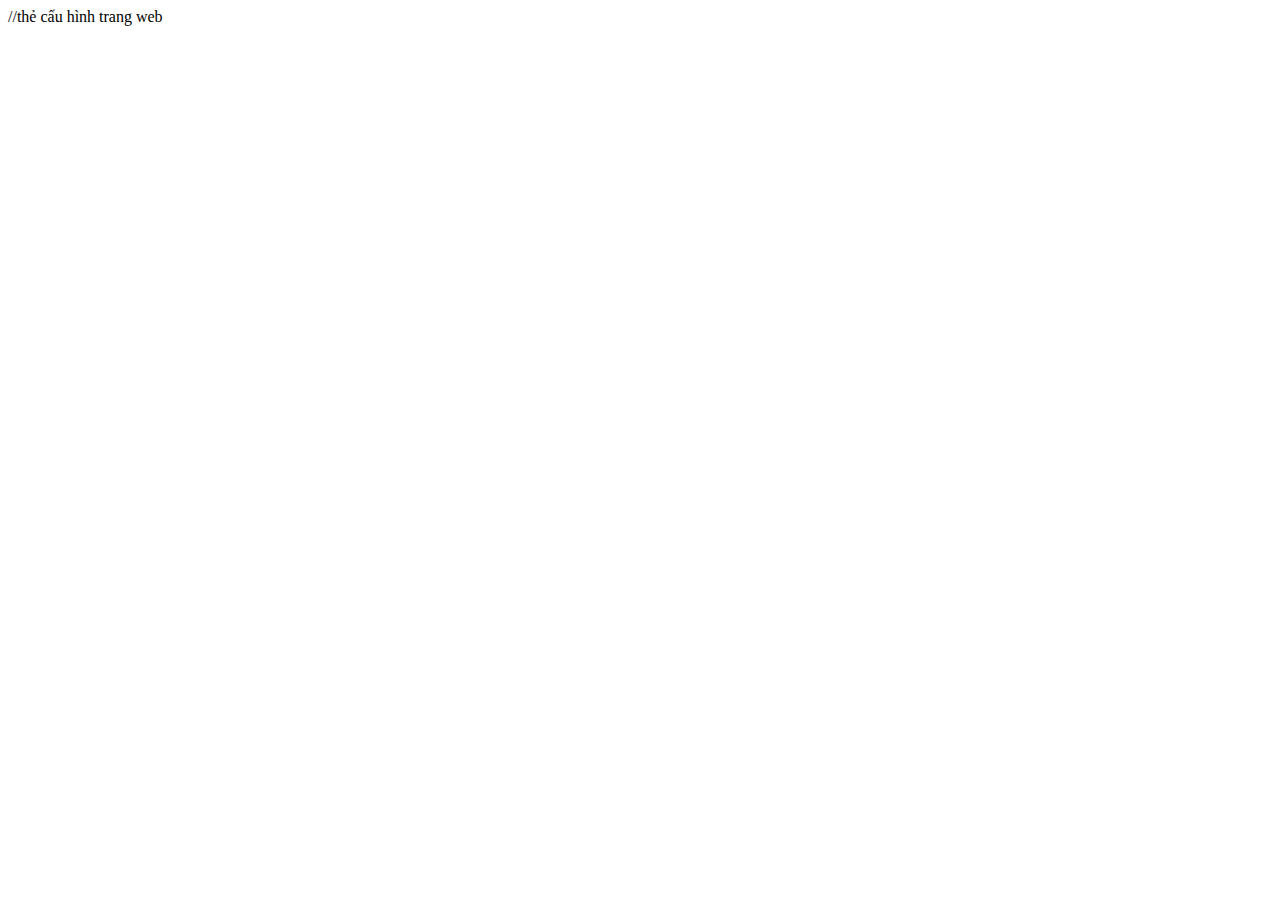
<file: homework/index.html>
<!DOCTYPE html>
<html lang="en">
<head>
    //thẻ cấu hình trang web
    <meta charset="UTF-8">
    <meta name="viewport" content="width=device-width, initial-scale=1.0">
    <title>Document</title>
</head>
<body>
    <!-- <script src="exercise2+3.js"></script> -->
    <!-- <script src="exercise4.js"></script> -->
    <script src="exercise5.js"></script>
    <script src="exercise6_array.js"></script>
    <!-- <h1>Hello C4EJS71</h1> 
    //heading: dùng để đặt tiêu đề trang web, từ h1 tới h6 -->
    <!-- <h2>Hello C4EJS71</h2> -->
    <!-- <p>chữ p</p>  -->
    <!-- //thẻ paragrahp : đoạn văn -->
    <!-- <img src="https://images.samsung.com/is/image/samsung/p5/vn/smartphones/galaxy-a-series/ALD_MO_KV_02.jpg?$ORIGIN_JPG$" alt="cái gì"> -->
    


    <!-- <iframe width="1280" height="720" src="https://www.youtube.com/embed/UtrdrJQDyac" frameborder="0" allow="accelerometer; autoplay; encrypted-media; gyroscope; picture-in-picture" allowfullscreen></iframe>" frameborder="0"></iframe> -->
    <!-- <a href="https://www.youtube.com/watch?v=Bg0GuVAvAKw"> Click me</a> -->
    <!-- <input type="number"> -->
    <!-- <input type="text" placeholder="username"> 
    <input type="password" placeholder="password">
    <input type="date">
    <button>Đăng nhập</button> -->
    <!-- unordered list -->
    <!-- <ul> -->
        <!-- <li> item 1</li> -->
        <!-- <li> item 2</li> -->
        <!-- <li> item 3</li> -->
    <!-- </ul> -->
    <!-- ordered list -->
    <!-- <ol> -->
        <!-- <li> item 1</li> -->
        <!-- <li> item 2</li> -->
        <!-- <li> item 3</li> -->
    <!-- </ol> -->

    <!-- <div>I'div</div> chứa các thẻ khác, phân chia các phần trong trang web, auto chiếm hết 1 dòng -->
    <!-- <span>I'm span</span> chiếm mỗi phần nhập -->
    <!-- <span>I'm span</span> -->
</body>
</html>
</file>
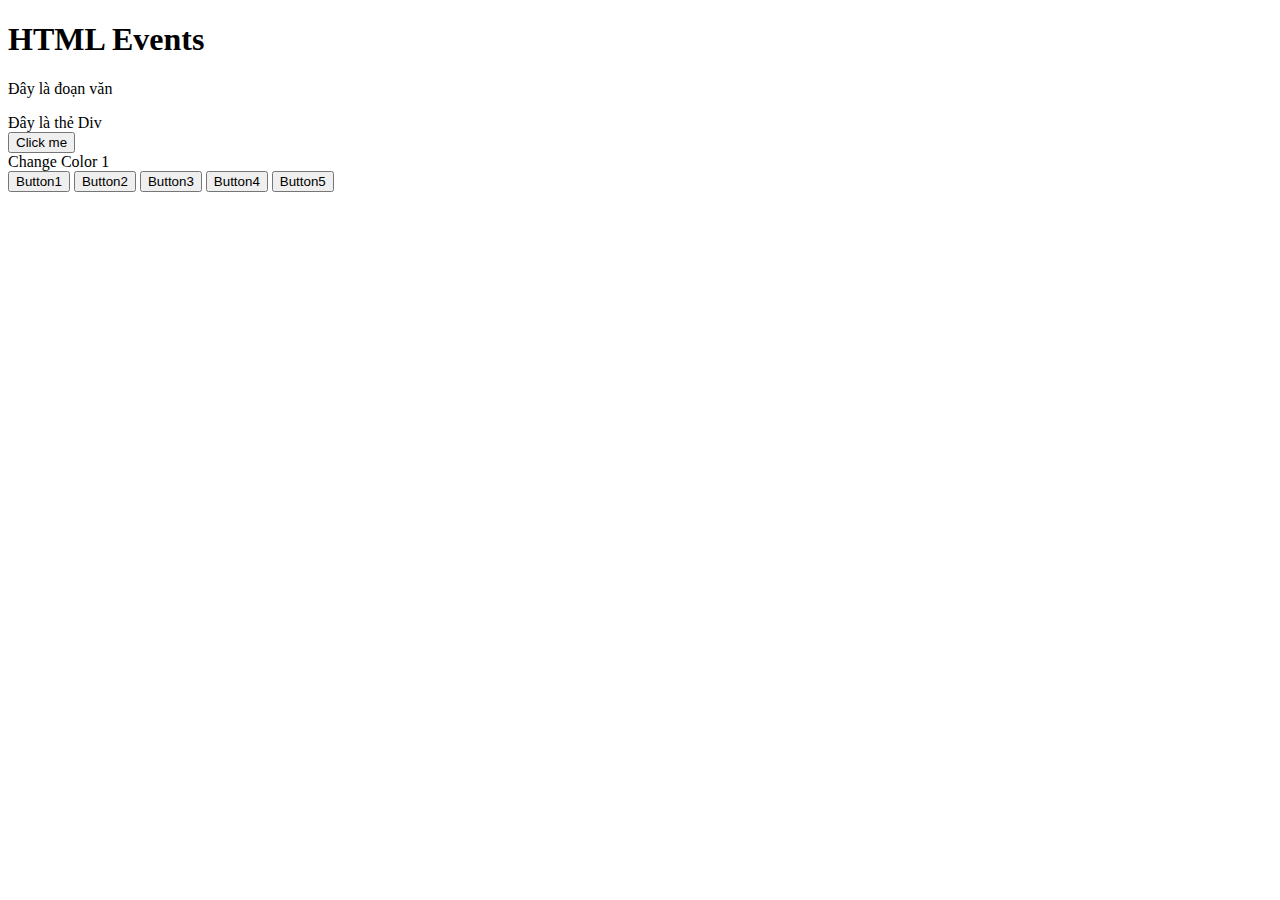
<file: session11_HTML_Events/index.html>
<!DOCTYPE html>
<html lang="en">
<head>
    <meta charset="UTF-8">
    <meta name="viewport" content="width=device-width, initial-scale=1.0">
    <title>Document</title>
</head>
<body>
    <h1 onclick="alert('Hello World')">HTML Events</h1>




    <p id="p1" onclick="document.getElementById('p1').style.color = 'red'">Đây là đoạn văn</p>

    <div onclick="welcome();changeColor(event)"
    >Đây là thẻ Div</div>

    <button onclick="welcome()" oncontextmenu="alert('right Click')">Click me</button>

    <div onclick="changeColor(event)">Change Color 1</div>

    <button onclick="hiddenButton(event)">Button1</button>
    <button onclick="hiddenButton(event)">Button2</button>
    <button onclick="hiddenButton(event)">Button3</button>
    <button onclick="hiddenButton(event)">Button4</button>
    <button onclick="hiddenButton(event)">Button5</button>



    <script src="Events.js"></script>
</body>
</html>
</file>
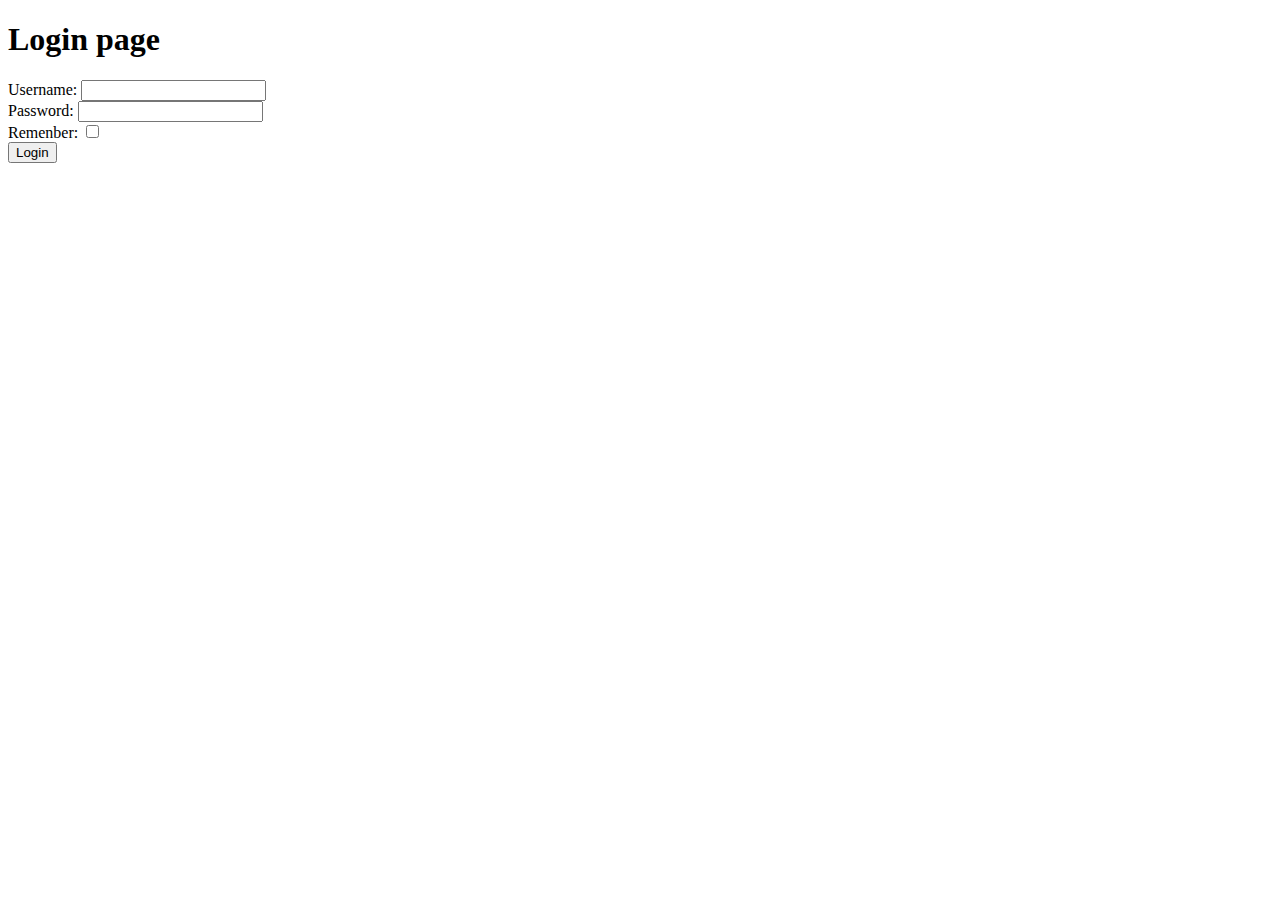
<file: session11_HTML_Events/login.html>
<!DOCTYPE html>
<html lang="en">
<head>
    <meta charset="UTF-8">
    <meta name="viewport" content="width=device-width, initial-scale=1.0">
    <title>Document</title>
</head>
<body>
    <h1>Login page</h1>

    <div>
        Username: <input onkeyup="submit(event)" id="username" type="text">
    </div>
    <div>
        Password: <input onkeyup="submit(event)" id="password" type="password">
    </div>
        Remenber: <input type="checkbox">
    <div>
        <button onclick="login()">Login</button>
    </div>


    <script src="login.js"></script>
</body>
</html>
</file>
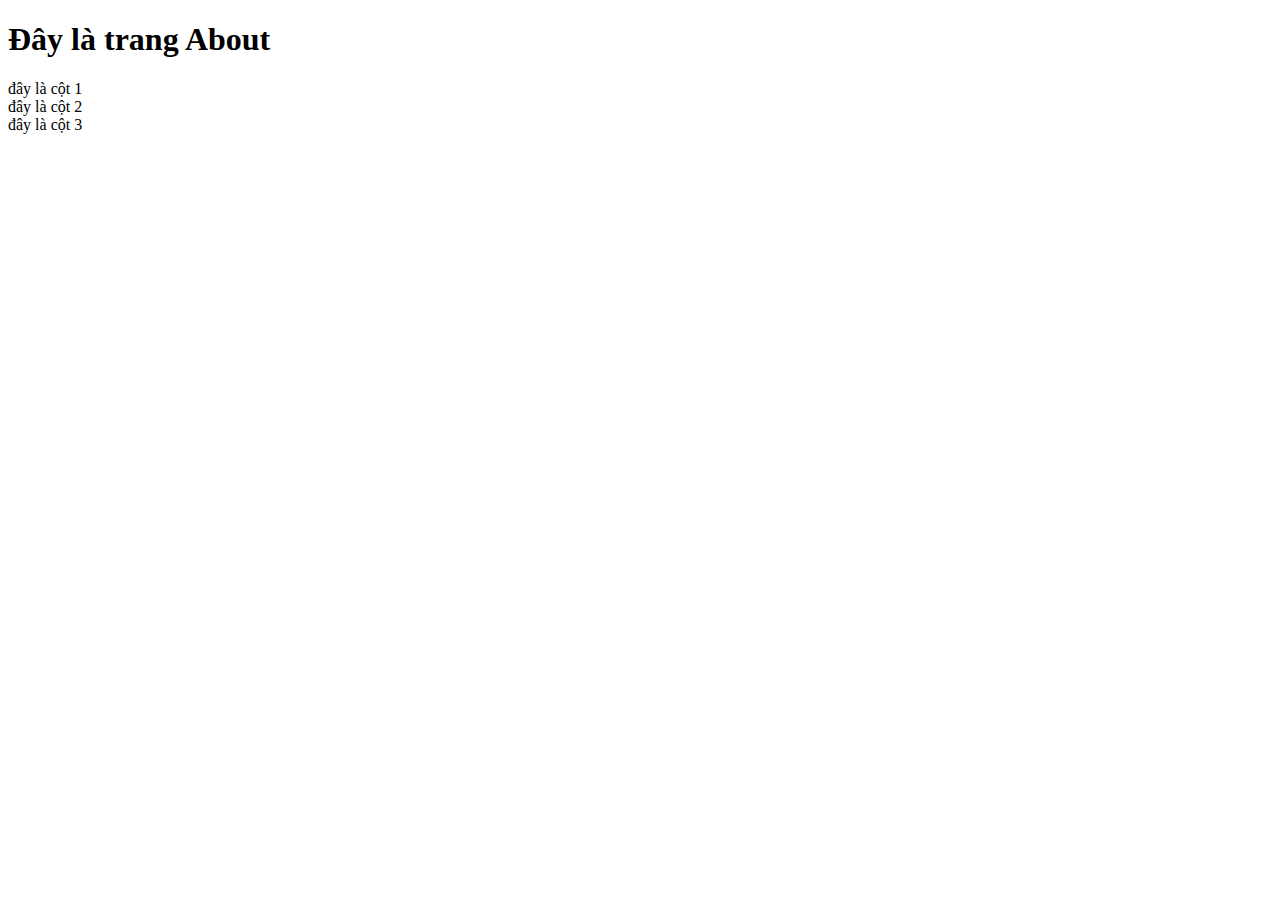
<file: session9 html & css/about.html>
<!DOCTYPE html>
<html lang="en">
<head>
    <meta charset="UTF-8">
    <meta name="viewport" content="width=device-width, initial-scale=1.0">
    <title>Document</title>
    <!-- <link rel="stylesheet" href="about.css"> -->
</head>
<body>
    <h1>Đây là trang About</h1>
    <!-- <a class="go-home" href="index-css.html">Go Home</a> -->
    <div class="row">
        <div class="col-4">đây là cột 1</div>
        <div class="col-4">đây là cột 2</div>
        <div class="col-4">đây là cột 3</div>
    </div>
</body>
</html>
</file>
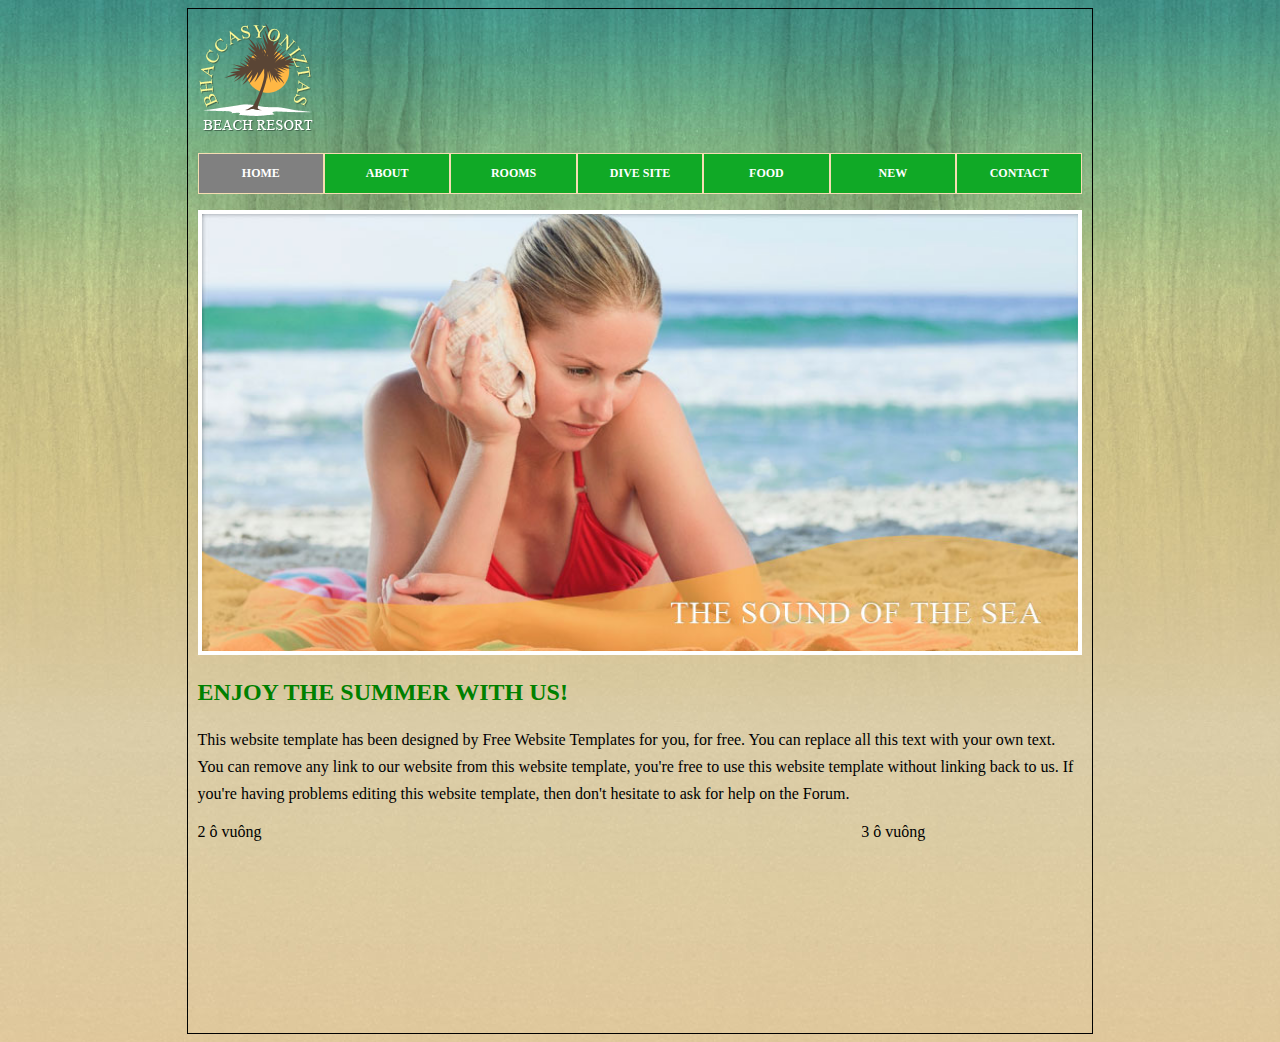
<file: session9 html & css/home.html>
<!DOCTYPE html>
<html lang="en">
<head>
    <meta charset="UTF-8">
    <meta name="viewport" content="width=device-width, initial-scale=1.0">
    <title>Home</title>
    <link rel="stylesheet" href="home.css">
</head>
<body>
    <div class="container">
        <div class="content-header">
            <div class="header-logo">
                <img src="images/logo.png" alt="đây là logo">
            </div>

            <div class="header-menu">
                <ul>
                    <li class="active"><a href="#">Home</a></li>
                    <li><a href="#">About</a></li>
                    <li><a href="#">Rooms</a></li>
                    <li><a href="#">Dive site</a></li>
                    <li><a href="#">Food</a></li>
                    <li><a href="#">New</a></li>
                    <li><a href="#">Contact</a></li>
                </ul>
            </div>

            <div class="header-footer">
                <img src="images/sea-sound.jpg" width="99%" alt="ảnh-banner">
            </div>
        </div>
        <div class="content-body">
            <div>
                <h2>
                    ENJOY THE SUMMER WITH US!
                </h2>
                <p>
                    This website template has been designed by Free Website Templates for you, for free. You can replace all this text with your own text. You can remove any link to our website from this website template, you're free to use this website template without linking back to us. If you're having problems editing this website template, then don't hesitate to ask for help on the Forum.
                </p>
            </div>
            <div class="content-detail">
                <div class="content-detail-left">
                    2 ô vuông
                </div>
                <div class="content-detail-right">
                    3 ô vuông
                </div>

            </div>
        </div>
        <div class="content-footer">

        </div>
        
    </div>
</body>
</html>
</file>
<file: session9 html & css/about.css>
.go-home{
    padding: 20px;
    border: 2px solid green;
    background-color: greenyellow;
    text-decoration: none;
    /* bỏ gạch chân */
    text-transform: uppercase;
    /* chuyển chữ hoa */
    color: hotpink;
    font-weight: bold;
}
.go-home:hover{
    color: ivory;
    background-color: rgb(1, 255, 1);
}
</file>
<file: session9 html & css/home.css>
*{
    font-style: normal;
}
body{
    background-image: url(images/bg-pattern.jpg);
}


.container{
    border: 1px solid black;
    width: 70%;
    height: 1000px;
    margin: auto;
    padding: 12px 10px;
}
.header-menu ul{
    list-style-type: none;
    list-style: none; 
    /* mất dấu chấm đầu dòng */
    display: flex;
    padding: 0;

}
.header-menu ul li{
    flex: 1;
    text-align: center;
    
}
.header-menu ul li a{
    color: white;
    text-transform: uppercase;
    text-decoration: none;
    font-weight: bold;
    font-size: 12px;
    background-color:#10a926;  
    display: block;
    padding: 12px;
    border: 1px solid wheat;

}
.header-menu ul li:not(.active) a:hover{
    color: rgb(166, 255, 0);
    background-color:#057e38;
}
.header-menu ul li.active a{
    background-color: grey;
    cursor: default;
    /* chặn ko cho click trang đó khi đang ở trang */
}
.header-footer img{
    border: 4px solid white;
}
.content-body h2{
    color: green;
}
.content-body p{
    line-height: 27px;
}
.content-detail{
    display: flex;
}
.content-detail-left{
    flex: 3;
}
.content-detail-right{
    flex: 1;
}
/* chia ô theo tỉ lệ */
</file>
